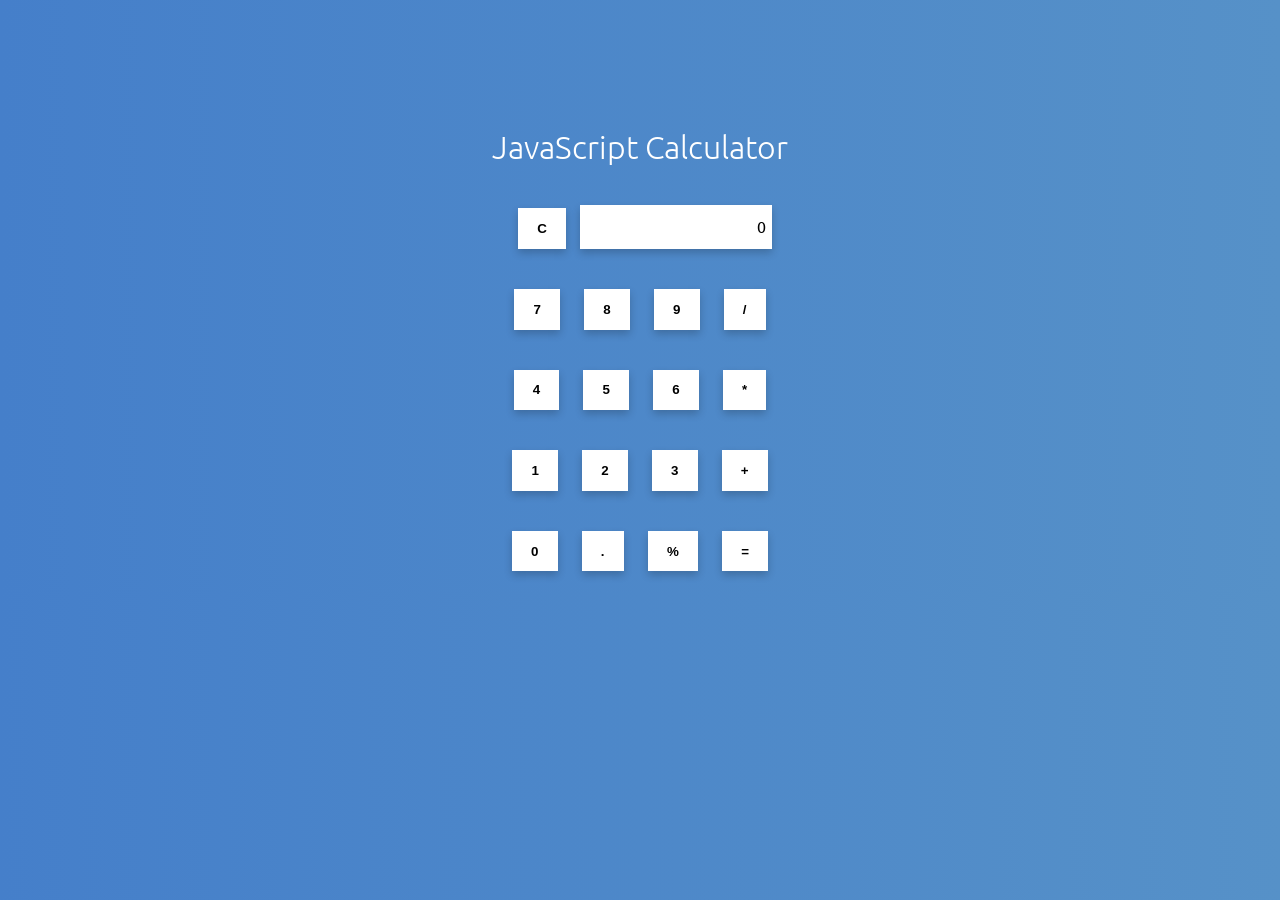
<file: Day01/index.html>
<!DOCTYPE html>
<html lang="en">
<head>
    <meta charset="UTF-8">
    <meta name="viewport" content="width=device-width, initial-scale=1.0">
    <meta http-equiv="X-UA-Compatible" content="ie=edge">
    <title>Day 01 | Basic calculator</title>
    <link rel="stylesheet" href="./css/style.css">
    <link href="https://fonts.googleapis.com/css?family=Ubuntu" rel="stylesheet">
</head>
<body>
    <div>
        <h1>JavaScript Calculator</h1>
    </div>
    <div class="mycalh">
        <div class="myCal">
            <button type="button" onclick="myClear()" class="btn"><b>C</b></button>
            <div class="viewer" id="viewer">0</div>
            <br>
            <button type="button" onclick="myFunction(7)" class="btn"><b>7</b></button>
            <button type="button" onclick="myFunction(8)" class="btn"><b>8</b></button>
            <button type="button" onclick="myFunction(9)" class="btn"><b>9</b></button>
            <button type="button" onclick="mysum('/')" class="btn"><b>/</b></button>
            <br>
            <button type="button" onclick="myFunction(4)" class="btn"><b>4</b></button>
            <button type="button" onclick="myFunction(5)" class="btn"><b>5</b></button>
            <button type="button" onclick="myFunction(6)" class="btn"><b>6</b></button>
            <button type="button" onclick="mysum('*')" class="btn"><b>*</b></button>
            <br>
            <button type="button" onclick="myFunction(1)" class="btn"><b>1</b></button>
            <button type="button" onclick="myFunction(2)" class="btn"><b>2</b></button>
            <button type="button" onclick="myFunction(3)" class="btn"><b>3</b></button>
            <button type="button" onclick="mysum('+')" class="btn"><b>+</b></button>
            <br>
            <button type="button" onclick="myFunction(0)" class="btn"><b>0</b></button>
            <button type="button" onclick="myFunction('.')" class="btn"><b>.</b></button>
            <button type="button" onclick="myFunction('%')" class="btn"><b>%</b></button>
            <button type="button" onclick="myEqual()" class="btn"><b>=</b></button>
           </div>
    </div>
    <script src="./js/index.js"></script>
</body>
</html>
</file>
<file: Day01/css/style.css>
body{
    margin: 0%;
    font-family: 'Ubuntu', sans-serif;
    background: #457fca;  /* fallback for old browsers */
    background: -webkit-linear-gradient(to left, #5691c8, #457fca);  /* Chrome 10-25, Safari 5.1-6 */
    background: linear-gradient(to left, #5691c8, #457fca); /* W3C, IE 10+/ Edge, Firefox 16+, Chrome 26+, Opera 12+, Safari 7+ */
    
}

h1{
    font-weight: 100;
    text-align: center;
    color: white;
    margin-top:10%; 
}
.mycalh{
    text-align: center !important;
}
.myCal{
    display: inline-block;
    width : 50%;
}
.btn{
    background-color: white;
    color: black;   
    padding: 2% 3%;
    display: inline-block;
    border: none;
    box-shadow: 0 4px 8px 0 rgba(0,0,0,0.2);
    transition: 0.3s;
    margin: 20px 10px;
}
.btn:hover {
    box-shadow: 0 12px 18px 0 rgba(0,0,0,0.2);
  }
.viewer{
    background-color: white;
    width: 28%;
    padding: 1.75% 1% 2%;
    height: auto;
    border: none;
    display: inline-block;
    box-shadow: 0 4px 8px 0 rgba(0,0,0,0.2);
    transition: 0.3s;
    text-align: right;
}
</file>
